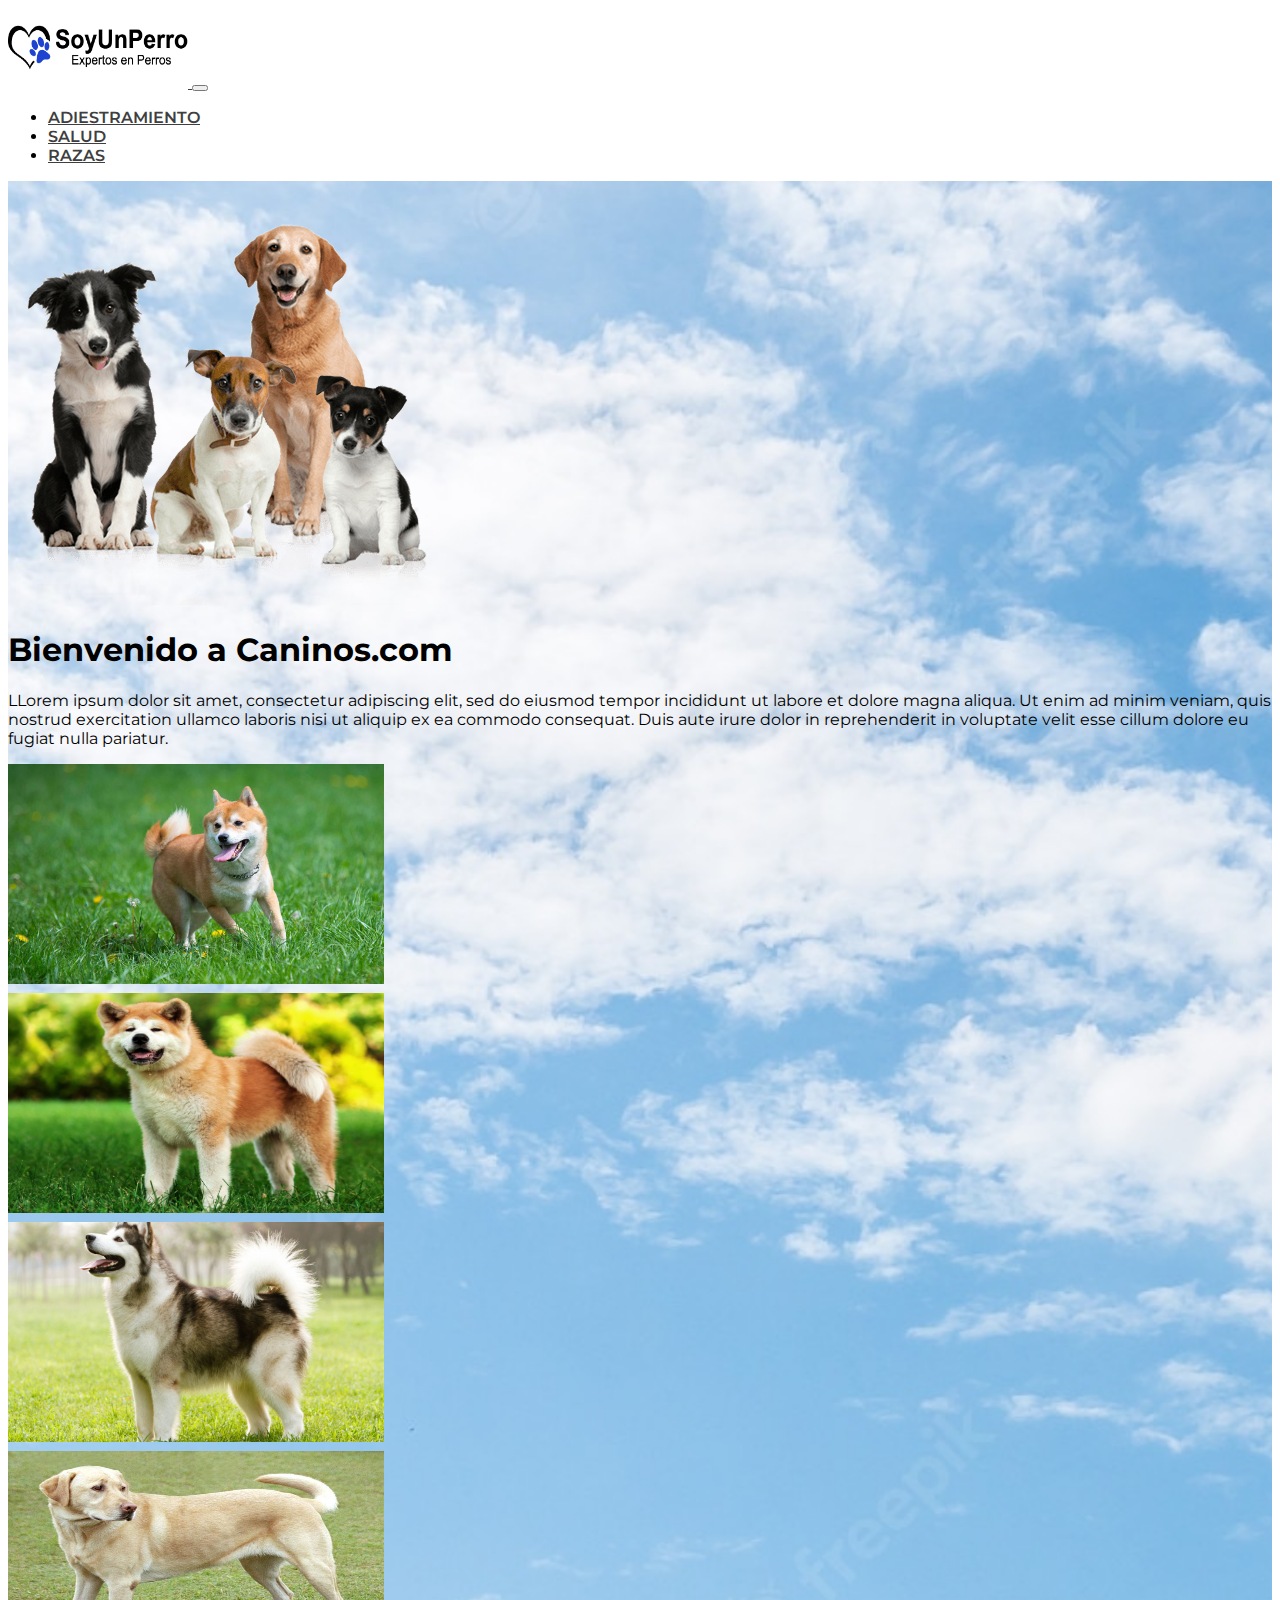
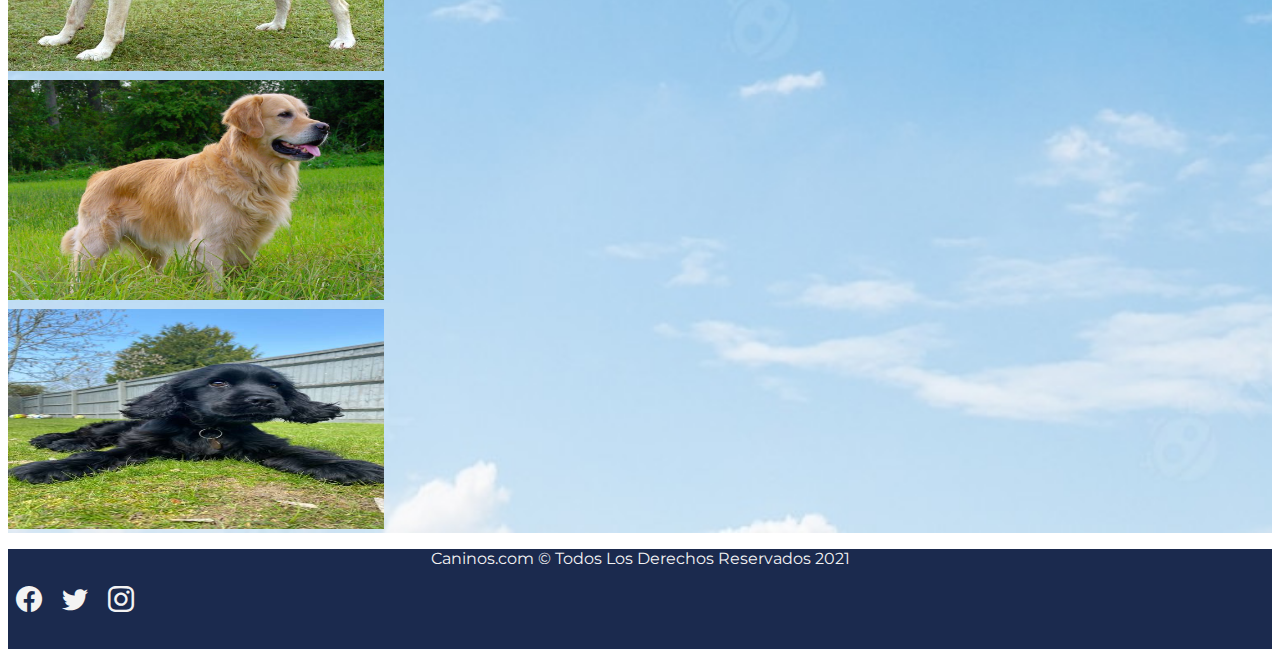
<file: Desafio_1 2/index.html>
<!DOCTYPE html>
<html>
<head>
	<meta charset="utf-8">
	<meta name="viewport" content="width=device-width, initial-scale=1">
	<title>Caninos.com</title>
	<link href="https://cdn.jsdelivr.net/npm/bootstrap@5.2.0/dist/css/bootstrap.min.css" rel="stylesheet" integrity="sha384-gH2yIJqKdNHPEq0n4Mqa/HGKIhSkIHeL5AyhkYV8i59U5AR6csBvApHHNl/vI1Bx" crossorigin="anonymous">
	<link rel="stylesheet" href="https://cdn.jsdelivr.net/npm/bootstrap-icons@1.9.1/font/bootstrap-icons.css">
	<link rel="stylesheet" type="text/css" href="main.css">
</head>
<body>
	<!-- ################## NAVBAR RESPONSIVE BOOTSTRAP ######################### -->
	<nav class="navbar navbar-expand-lg bg-white p-0 m-0" id="menu">
	  <div class="container-fluid">
	    <a class="navbar-brand" href="index.html">
	    	<img class="" width="180" height="80" src="Assets/Logo.png">
	    </a>
	    <button class="navbar-toggler" type="button" data-bs-toggle="collapse"data-bs-target="#navbarSupportedContent" aria-controls="navbarSupportedContent" aria-expanded="false" aria-label="Toggle navigation">
	      <span class="navbar-toggler-icon"></span>
	    </button>
	    <div class="collapse navbar-collapse" id="navbarSupportedContent">
	      <ul class="navbar-nav me-auto mb-2 mb-lg-0">
	        <li class="nav-item">
	          <a class="nav-link" aria-current="page" href="#">ADIESTRAMIENTO</a>
	        </li>
	        <li class="nav-item">
	          <a class="nav-link" href="#">SALUD</a>
	        </li>
	        <li class="nav-item">
	          <a class="nav-link" href="Screens/Razas/index.html">RAZAS</a>
	        </li>
	      </ul>
	    </div>
	  </div>
	</nav>
	<!-- ################## PRIMARY CONTENT RESPONSIVE BOOTSTRAP ######################### -->
	<div  id="background"> 
		<section>
			<div class= "text-center" >
				<img class="img-fluid" id="img-header" src="Assets/Header_Pager.png">
			</div>
			<div class="w-75 m-auto text-center" id="presentation">
				<h1>Bienvenido a Caninos.com</h1>
				<p >
					LLorem ipsum dolor sit amet, consectetur adipiscing elit, sed do eiusmod tempor incididunt ut labore et dolore magna aliqua. Ut enim ad minim veniam, quis nostrud exercitation ullamco laboris nisi ut aliquip ex ea commodo consequat. Duis aute irure dolor in reprehenderit in voluptate velit esse cillum dolore eu fugiat nulla pariatur.
				</p>
			</div>
		</section>
		<!-- #############GRID BOOTSTRAP#################### -->
		<div class="container text-center mt-5">
		  <div class="row">
		    <div class="col m-0 p-0" id="razas" >
		    	<a class="navbar-brand" href="index.html"> 
					<img  width="250" height="160" src="Assets/Shiba_inu.jpeg">
		    	</a>
		    </div>
		    <div class="col m-0 p-0" id="razas" >
		    	<a class="navbar-brand" href="index.html"> 
					<img width="250" height="160" src="Assets/Akita_Inu.jpeg">
		    	</a>
		    </div>
		    <div class="col m-0 p-0" id="razas" >
		    	<a class="navbar-brand" href="index.html"> 
 					<img width="250" height="160" src="Assets/Huski.jpeg">
		    	</a> 
		    </div>
		  </div>
		  <div class="row pb-5">
		    <div class="col m-0 p-0" id="razas" >
		    	<a class="navbar-brand" href="index.html"> 
		    		<img width="250" height="160" src="Assets/Labrador.jpeg">
		    	</a>
		    </div>
		    <div class="col m-0 p-0" id="razas" >
		    	<a class="navbar-brand" href="index.html"> 
		    		<img width="250" height="160" src="Assets/golden_retriever.jpeg">
		    	</a>
		    </div>
		    <div class="col m-0 p-0" id="razas" >
		    	<a class="navbar-brand" href="index.html"> 
		    		<img width="250" height="160" src="Assets/Coker.jpeg">
		    	</a>
		    </div>
		  </div>
		</div>
	</div>
	<!-- #############FOOTER BOOTSTRAP#################### -->
	<footer class="w-100  d-flex  align-items-center justify-content-center flex-wrap">
  <p class="fs-5 px-3  pt-3">Caninos.com &copy; Todos Los Derechos Reservados 2021</p>
  <div id="iconos" >
      <a href="#"><i class="bi bi-facebook"></i></a>
      <a href="#"><i class="bi bi-twitter"></i></a>
      <a href="#"><i class="bi bi-instagram"></i></a>  
  </div>
</footer>
	<!-- #############SCRIPT BOOTSTRAP#################### -->
	<script src="https://cdn.jsdelivr.net/npm/bootstrap@5.2.0/dist/js/bootstrap.bundle.min.js" integrity="sha384-A3rJD856KowSb7dwlZdYEkO39Gagi7vIsF0jrRAoQmDKKtQBHUuLZ9AsSv4jD4Xa" crossorigin="anonymous"></script>
</body>
</html>
</file>
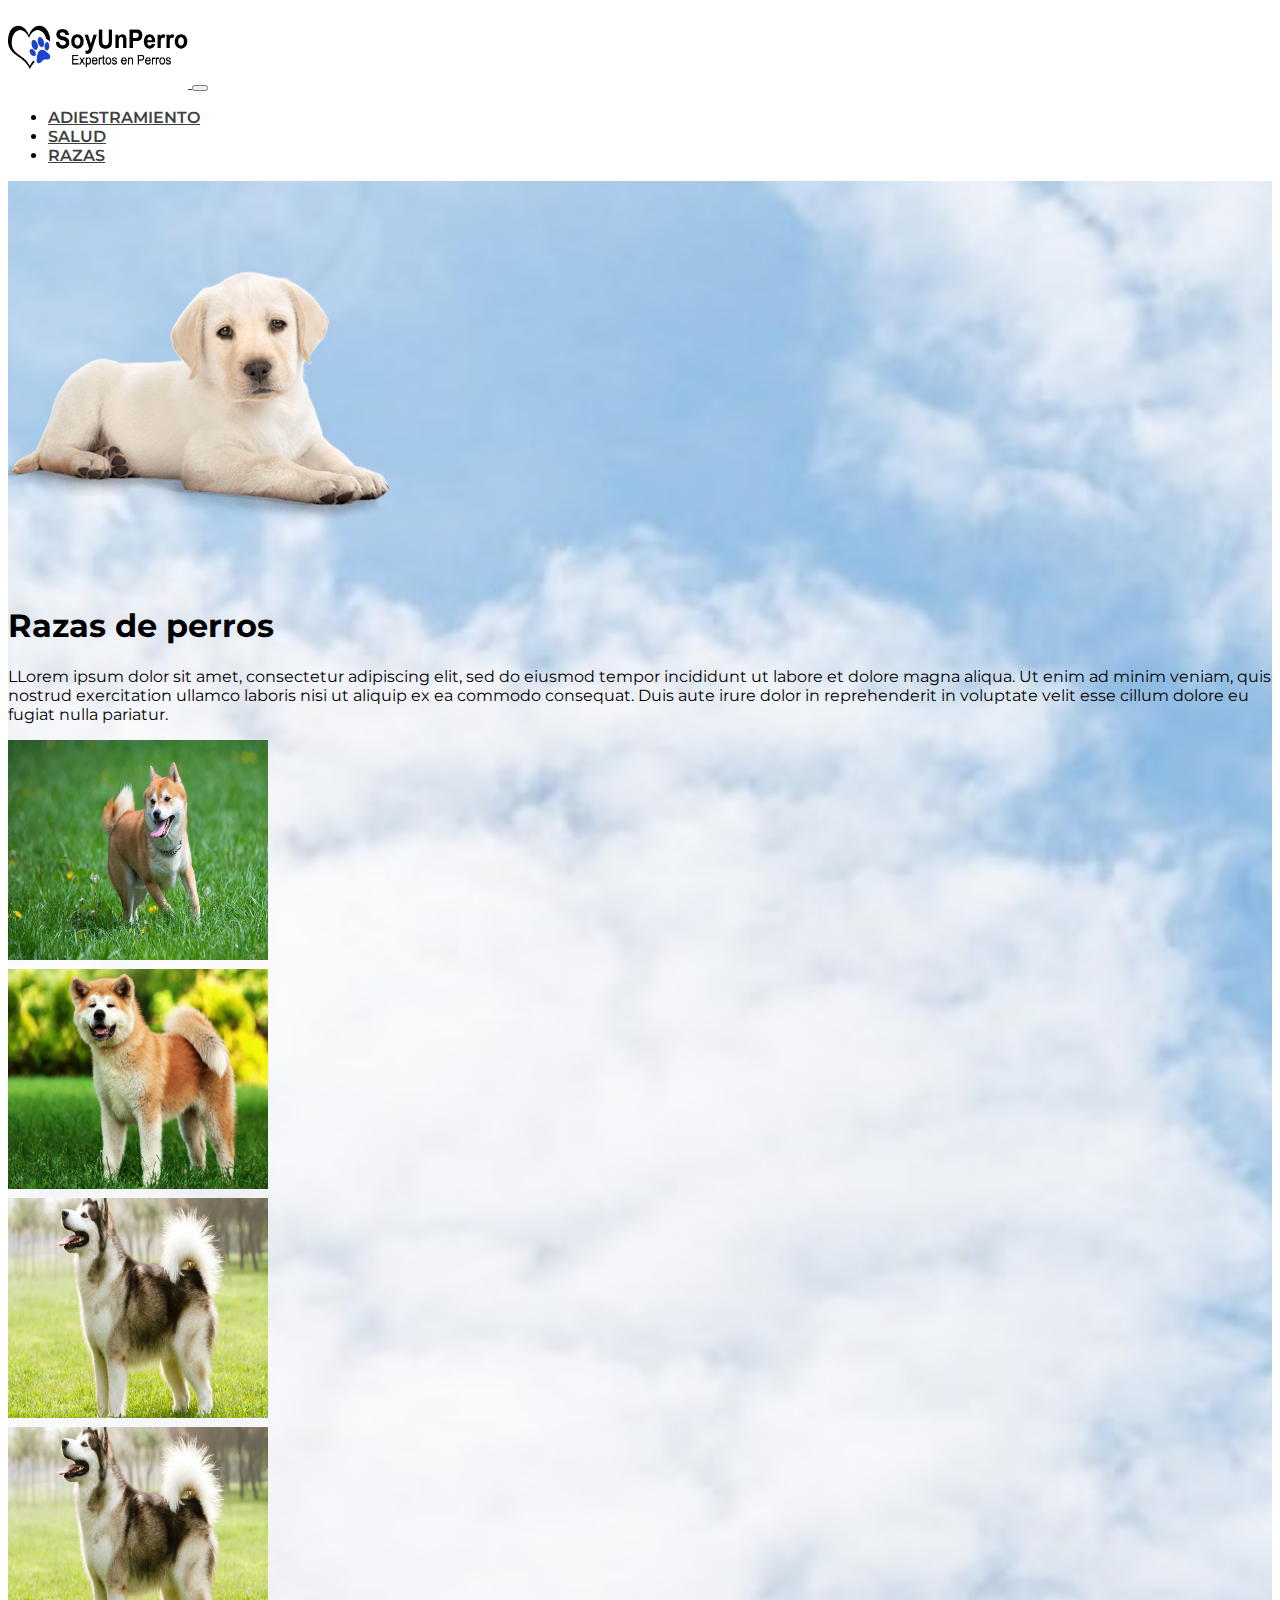
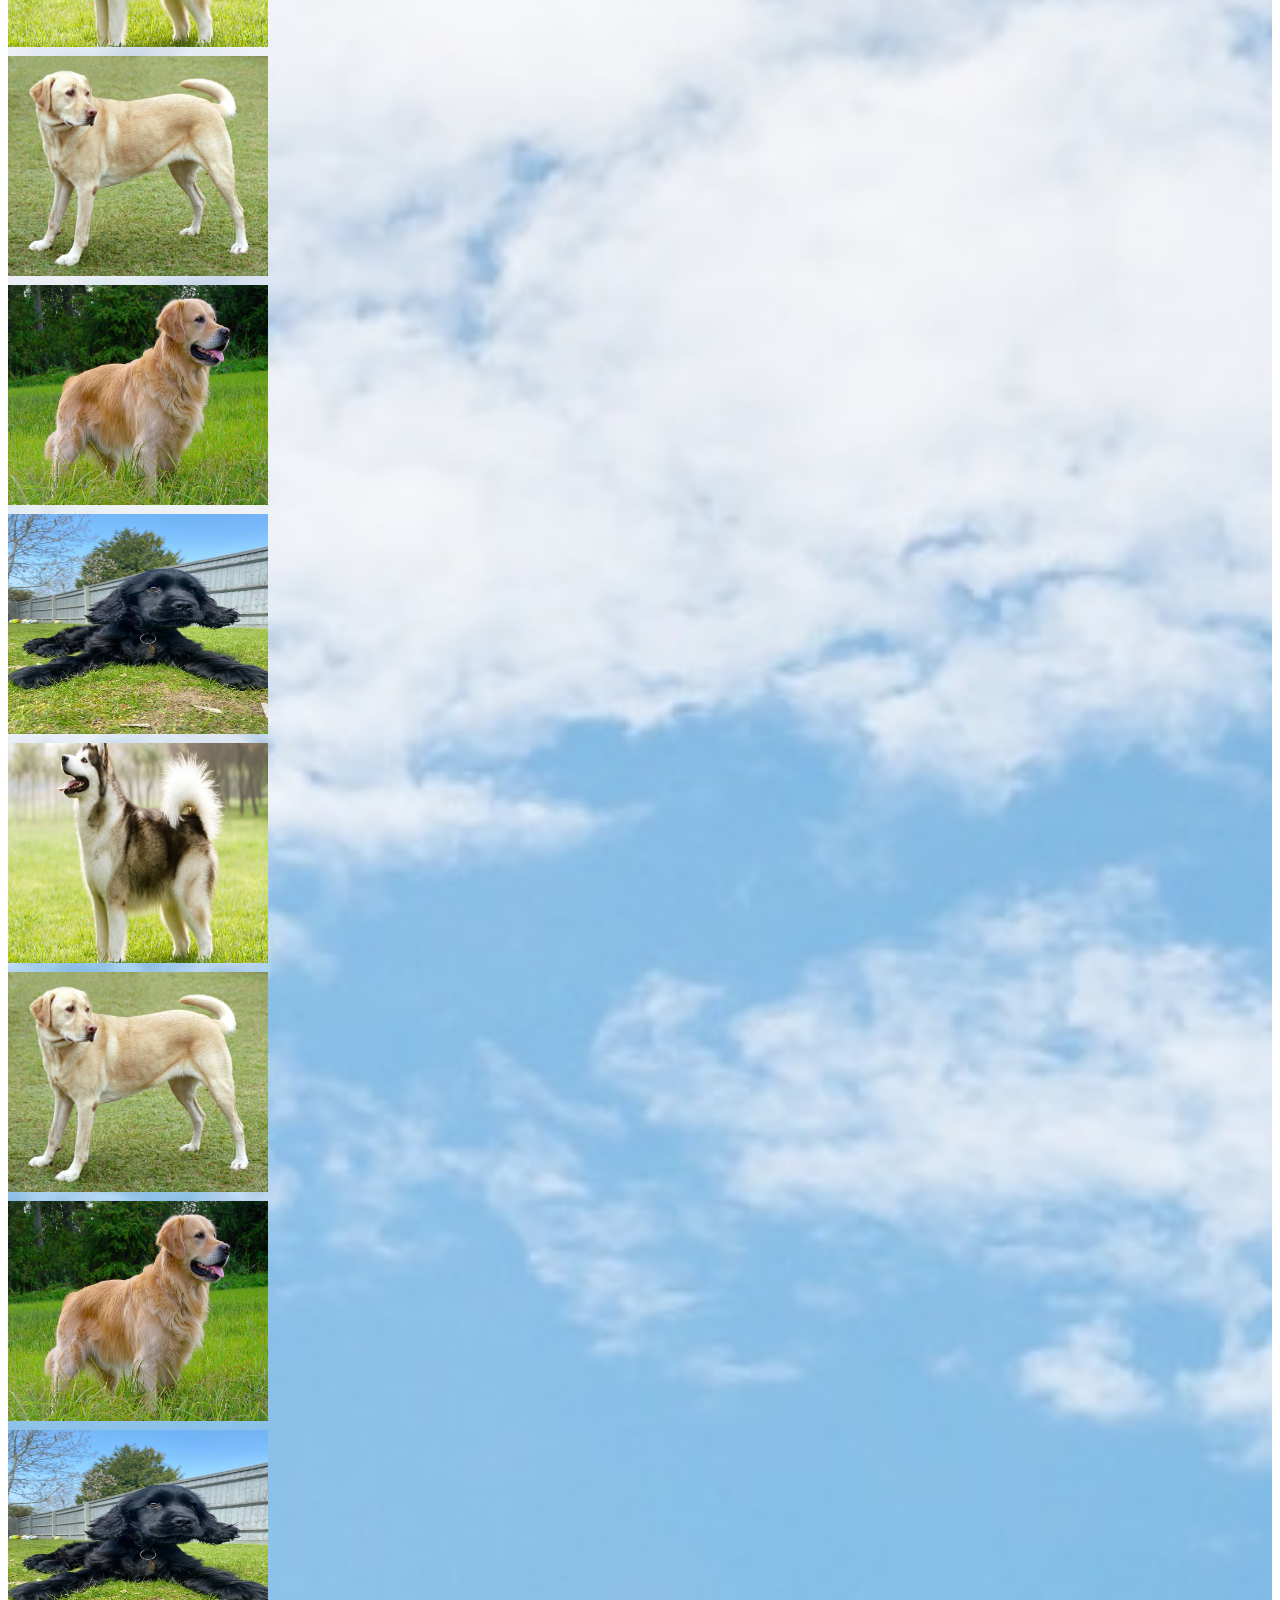
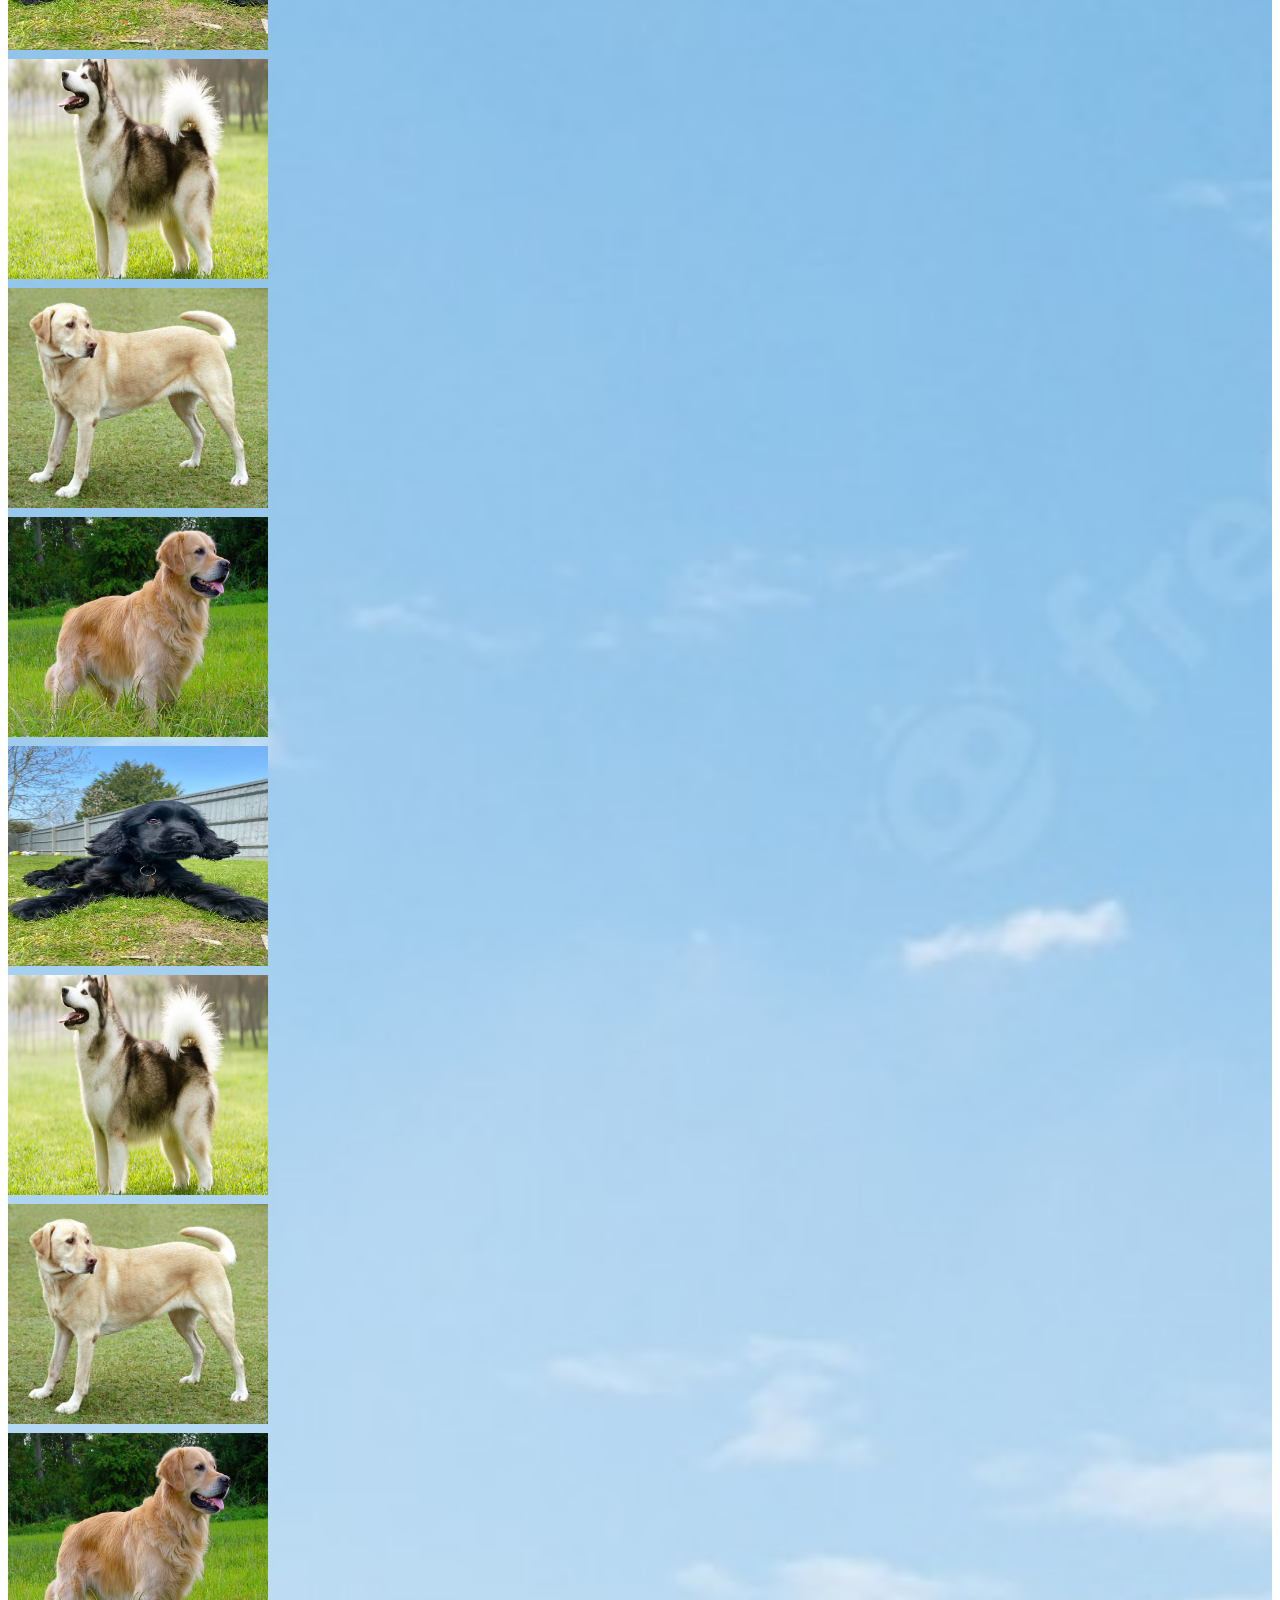
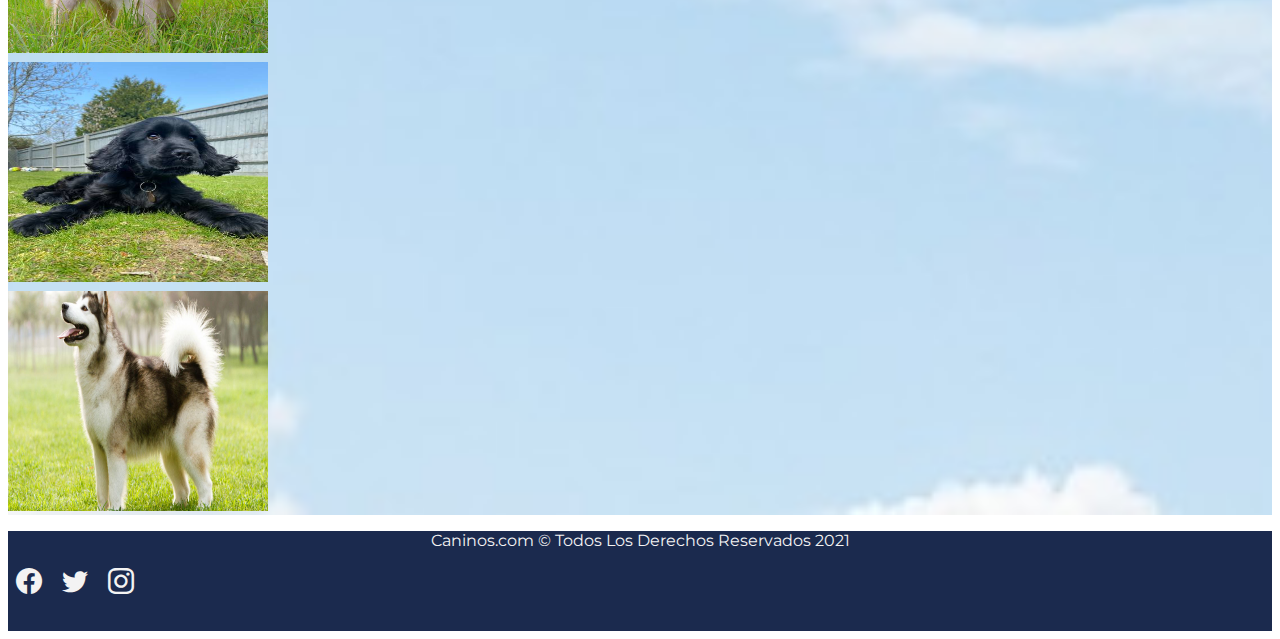
<file: Desafio_1 2/Screens/Razas/index.html>
<!DOCTYPE html>
<html>
<head>
	<meta charset="utf-8">
	<meta name="viewport" content="width=device-width, initial-scale=1">
	<title>Caninos.com</title>
	<link href="https://cdn.jsdelivr.net/npm/bootstrap@5.2.0/dist/css/bootstrap.min.css" rel="stylesheet" integrity="sha384-gH2yIJqKdNHPEq0n4Mqa/HGKIhSkIHeL5AyhkYV8i59U5AR6csBvApHHNl/vI1Bx" crossorigin="anonymous">
	<link rel="stylesheet" href="https://cdn.jsdelivr.net/npm/bootstrap-icons@1.9.1/font/bootstrap-icons.css">
	<link rel="stylesheet" type="text/css" href="main.css">
</head>
<body>
	<!-- ################## NAVBAR RESPONSIVE BOOTSTRAP ######################### -->
	<nav class="navbar navbar-expand-lg bg-white p-0 m-0" id="menu">
	  <div class="container-fluid">
	    <a class="navbar-brand" href="../../index.html">
	    	<img class="" width="180" height="80" src="../../Assets/Logo.png">
	    </a>
	    <button class="navbar-toggler" type="button" data-bs-toggle="collapse"data-bs-target="#navbarSupportedContent" aria-controls="navbarSupportedContent" aria-expanded="false" aria-label="Toggle navigation">
	      <span class="navbar-toggler-icon"></span>
	    </button>
	    <div class="collapse navbar-collapse" id="navbarSupportedContent">
	      <ul class="navbar-nav me-auto mb-2 mb-lg-0">
	        <li class="nav-item">
	          <a class="nav-link" aria-current="page" href="#">ADIESTRAMIENTO</a>
	        </li>
	        <li class="nav-item">
	          <a class="nav-link" href="#">SALUD</a>
	        </li>
	        <li class="nav-item">
	          <a class="nav-link" href="#">RAZAS</a>
	        </li>
	      </ul>
	    </div>
	  </div>
	</nav>
	<!-- ################## PRIMARY CONTENT RESPONSIVE BOOTSTRAP ######################### -->
	<div  id="background"> 
		<div class="d-flex align-items-center" id="container">
  	<div class="flex-shrink-0">
    	<img class="img-fluid" id="img-header" src="../../Assets/Razas/Header.png">
 	 </div>
  	<div class="flex-grow-1 ms-3 text-center" id="presentation">
  		<h1>Razas de perros</h1>
  		<p>
  			LLorem ipsum dolor sit amet, consectetur adipiscing elit, sed do eiusmod tempor incididunt ut labore et dolore magna aliqua. Ut enim ad minim veniam, quis nostrud exercitation ullamco laboris nisi ut aliquip ex ea commodo consequat. Duis aute irure dolor in reprehenderit in voluptate velit esse cillum dolore eu fugiat nulla pariatur.
  		</p>
  	</div>
	</div>
		<!-- #############GRID BOOTSTRAP#################### -->
		<div class="container text-center" id="containerRazas">
		  <div class="row pb-5" id="contRazas" id="contRazas">
		    <div class="col m-0 p-0" id="razas" >
		    	<a class="navbar-brand" href="index.html"> 
					<img  width="250" height="160" src="../../Assets/Shiba_inu.jpeg">
		    	</a>
		    </div>
		    <div class="col m-0 p-0" id="razas" >
		    	<a class="navbar-brand" href="index.html"> 
					<img width="250" height="160" src="../../Assets/Akita_Inu.jpeg">
		    	</a>
		    </div>
		    <div class="col m-0 p-0" id="razas" >
		    	<a class="navbar-brand" href="index.html"> 
 					<img width="250" height="160" src="../../Assets/Huski.jpeg">
		    	</a> 
		    </div>
		    <div class="col m-0 p-0" id="razas" >
		    	<a class="navbar-brand" href="index.html"> 
 					<img width="250" height="160" src="../../Assets/Huski.jpeg">
		    	</a> 
		    </div>
		  </div>
		  <div class="row pb-5" id="contRazas">
		    <div class="col m-0 p-0" id="razas" >
		    	<a class="navbar-brand" href="index.html"> 
		    		<img width="250" height="160" src="../../Assets/Labrador.jpeg">
		    	</a>
		    </div>
		    <div class="col m-0 p-0" id="razas" >
		    	<a class="navbar-brand" href="index.html"> 
		    		<img width="250" height="160" src="../../Assets/golden_retriever.jpeg">
		    	</a>
		    </div>
		    <div class="col m-0 p-0" id="razas" >
		    	<a class="navbar-brand" href="index.html"> 
		    		<img width="250" height="160" src="../../Assets/Coker.jpeg">
		    	</a>
		    </div>
		    <div class="col m-0 p-0" id="razas" >
		    	<a class="navbar-brand" href="index.html"> 
 					<img width="250" height="160" src="../../Assets/Huski.jpeg">
		    	</a> 
		    </div>
		  </div>
		   <div class="row pb-5" id="contRazas">
		    <div class="col m-0 p-0" id="razas" >
		    	<a class="navbar-brand" href="index.html"> 
		    		<img width="250" height="160" src="../../Assets/Labrador.jpeg">
		    	</a>
		    </div>
		    <div class="col m-0 p-0" id="razas" >
		    	<a class="navbar-brand" href="index.html"> 
		    		<img width="250" height="160" src="../../Assets/golden_retriever.jpeg">
		    	</a>
		    </div>
		    <div class="col m-0 p-0" id="razas" >
		    	<a class="navbar-brand" href="index.html"> 
		    		<img width="250" height="160" src="../../Assets/Coker.jpeg">
		    	</a>
		    </div>
		    <div class="col m-0 p-0" id="razas" >
		    	<a class="navbar-brand" href="index.html"> 
 					<img width="250" height="160" src="../../Assets/Huski.jpeg">
		    	</a> 
		    </div>
		  </div>
		   <div class="row pb-5" id="contRazas">
		    <div class="col m-0 p-0" id="razas" >
		    	<a class="navbar-brand" href="index.html"> 
		    		<img width="250" height="160" src="../../Assets/Labrador.jpeg">
		    	</a>
		    </div>
		    <div class="col m-0 p-0" id="razas" >
		    	<a class="navbar-brand" href="index.html"> 
		    		<img width="250" height="160" src="../../Assets/golden_retriever.jpeg">
		    	</a>
		    </div>
		    <div class="col m-0 p-0" id="razas" >
		    	<a class="navbar-brand" href="index.html"> 
		    		<img width="250" height="160" src="../../Assets/Coker.jpeg">
		    	</a>
		    </div>
		    <div class="col m-0 p-0" id="razas" >
		    	<a class="navbar-brand" href="index.html"> 
 					<img width="250" height="160" src="../../Assets/Huski.jpeg">
		    	</a> 
		    </div>
		  </div>
		   <div class="row pb-5">
		    <div class="col m-0 p-0" id="razas" >
		    	<a class="navbar-brand" href="index.html"> 
		    		<img width="250" height="160" src="../../Assets/Labrador.jpeg">
		    	</a>
		    </div>
		    <div class="col m-0 p-0" id="razas" >
		    	<a class="navbar-brand" href="index.html"> 
		    		<img width="250" height="160" src="../../Assets/golden_retriever.jpeg">
		    	</a>
		    </div>
		    <div class="col m-0 p-0" id="razas" >
		    	<a class="navbar-brand" href="index.html"> 
		    		<img width="250" height="160" src="../../Assets/Coker.jpeg">
		    	</a>
		    </div>
		    <div class="col m-0 p-0" id="razas" >
		    	<a class="navbar-brand" href="index.html"> 
 					<img width="250" height="160" src="../../Assets/Huski.jpeg">
		    	</a> 
		    </div>
		  </div>
		</div>
	</div>
	<!-- #############FOOTER BOOTSTRAP#################### -->
	<footer class="w-100  d-flex  align-items-center justify-content-center flex-wrap">
  <p class="fs-5 px-3  pt-3">Caninos.com &copy; Todos Los Derechos Reservados 2021</p>
  <div id="iconos" >
      <a href="#"><i class="bi bi-facebook"></i></a>
      <a href="#"><i class="bi bi-twitter"></i></a>
      <a href="#"><i class="bi bi-instagram"></i></a>  
  </div>
</footer>
	<!-- #############SCRIPT BOOTSTRAP#################### -->
	<script src="https://cdn.jsdelivr.net/npm/bootstrap@5.2.0/dist/js/bootstrap.bundle.min.js" integrity="sha384-A3rJD856KowSb7dwlZdYEkO39Gagi7vIsF0jrRAoQmDKKtQBHUuLZ9AsSv4jD4Xa" crossorigin="anonymous"></script>
</body>
</html>
</file>
<file: Desafio_1 2/main.css>
/*===============Propiedades Globales================*/

@import url('https://fonts.googleapis.com/css2?family=Montserrat&display=swap');

body {
    font-family: 'Montserrat', sans-serif;
    overflow-x: hidden;
}


/*===================MENU==========================*/

 #menu a{
     font-size: 16px !important;
     font-weight: 600;
     color:#3f3f3f;   
 }

/*===================BACKGROUND IMAGE==========================*/ 
 #background {
    background: url(./Assets/Background.jpeg);
    background-repeat: no-repeat;
    background-position: center;
    background-size: cover;
    position: relative;
    min-height: 100vh;
 }

/*===================SLIDER DE IMAGE==========================*/


/*=========================FOOTER================================*/
footer {
    background: #1b2a4e;
    min-height: 100px;;
}
footer p{
    color:#f3f3f3;
    text-align:center;
}
#iconos  i {
    font-size: 26px;
    padding: 0 8px;
    color:#f3f3f3;
}

/*=========================MEDIA QUERIES SCREEN MAX================================*/
@media (max-width: 1600px){
     #razas {
            margin-top: 5px !important;
        }

    #razas img{
            width: 436px;
            height: 220px;
        }
}
/*=========================MEDIA QUERIES SCREEN MAX================================*/
@media (max-width: 1400px){
     #razas {
            margin-top: 5px !important;
        }

    #razas img{
            width: 376px;
            height: 220px;
        }
}
/*=========================MEDIA QUERIES SCREEN EXTRA ANCHA================================*/
@media (max-width:1200px){

    #img-header {
            width: 400px !important;
        }

    #presentation p{
            font-size: 16px;
        }

     #razas {
            margin-top: 5px !important;
        }

    #razas img{
            width: 315px;
            height: 200px;
        }
}

/*=========================MEDIA QUERIES SCREEN ANCHA================================*/

@media (max-width:992px){

    #presentation {
        width:90% !important;
        margin:auto;
    }

    #img-header {
            width: 350px !important;
        }

    #presentation p{
            font-size: 16px;
        }

     #razas {
            margin-top: 5px !important;
        }

    #razas img{
            width: 355px;
            height: 200px;
        }
}
/*=========================MEDIA QUERIES SCREEN SM================================*/

@media (max-width:768px) {

    #presentation {
        width: 90% !important;
        margin: auto;
    }

    #img-header {
            width: 300px !important;
        }

    #presentation p{
            font-size: 15px;
        }

     #razas {
            margin-top: 5px !important;
        }

    #razas img{
            width: 400px;
            height: 250px;
        }
}
/*=========================MEDIA QUERIES SCREEN EXTRA-SM================================*/
@media (max-width: 576px) {
   
     #img-header {
            width: 250px !important;
        }

    #presentation p{
            font-size: 14px;
        }

    #razas {
            margin-top: 5px !important;
        }

    #razas img{
            width: 400px;
            height: 250px;
        }
    .icono-wrap{
        flex-wrap:wrap !important;
        justify-content: center !important;
        text-align: center;
        }
    }
    }
</file>
<file: Desafio_1 2/Screens/Razas/main.css>
/*===============Propiedades Globales================*/

@import url('https://fonts.googleapis.com/css2?family=Montserrat&display=swap');

body {
    font-family: 'Montserrat', sans-serif;
    overflow-x: hidden;
}


/*===================MENU==========================*/

 #menu a{
     font-size: 16px !important;
     font-weight: 600;
     color:#3f3f3f;   
 }

/*===================BACKGROUND IMAGE==========================*/ 
 #background {
    background: url(../../Assets/Background.jpeg);
    background-repeat: no-repeat;
    background-position: center;
    background-size: cover;
    position: relative;
    min-height: 100vh;
 }

/*===================HEADER INFO==========================*/

 #textPresentation {
    margin-right: 10 !important;
 }

/*===================SLIDER DE IMAGE==========================*/


/*=========================FOOTER================================*/
footer {
    background: #1b2a4e;
    min-height: 100px;;
}
footer p{
    color:#f3f3f3;
    text-align:center;
}
#iconos  i {
    font-size: 26px;
    padding: 0 8px;
    color:#f3f3f3;
}
/*=========================MEDIA QUERIES SCREEN MAX================================*/
@media (max-width: 1600px){
     #razas {
            margin-top: 5px !important;
        }

    #razas img{
            width: 300px;
            height: 220px;
        }
}
/*=========================MEDIA QUERIES SCREEN MAX================================*/
@media (max-width: 1400px){
     #razas {
            margin-top: 5px !important;
        }

    #razas img{
            width: 260px;
            height: 220px;
        }
}
/*=========================MEDIA QUERIES SCREEN EXTRA ANCHA================================*/
@media (max-width:1200px){

    #img-header {
            width: 400px !important;
        }

    #presentation p{
            font-size: 16px;
        }

     #razas {
            margin-top: 5px !important;
        }

    #razas img{
            width: 220px !important;
            height: 180px !important;
        }
}

/*=========================MEDIA QUERIES SCREEN ANCHA================================*/

@media (max-width:992px){

    #presentation {
        width:90% !important;
        margin:auto;
    }

    #img-header {
            width: 350px !important;
        }

    #presentation p{
            font-size: 16px;
        }

    #contRazas {
        padding-bottom: 0px !important;
    }

     #razas {
            margin-top: 0px !important;
        }

    #razas img{
            width: 300px !important;
            margin-top: 20px;
            height: 200px !important;
        }
}
/*=========================MEDIA QUERIES SCREEN SM================================*/

@media (max-width:768px) {

    #container {
       justify-content: center !important;   
       align-self: center !important;
       align-items: center !important;
    }

    #presentation {
        width: 80% !important;
        margin-top: 250px !important;
        position: absolute !important;
        text-align: center !important;
        
    }

    #img-header {
            width: 300px !important;
            margin-bottom: 200px !important;
            position: relative !important;
        }

    #presentation p{
            font-size: 15px;
        }

    #containerRazas {
        margin-top: 10px !important;
    }

     #razas {
            margin-top: 5px !important;
        }

    #razas img{
            width: 250px !important;
            height: 250px !important;
        }
}
/*=========================MEDIA QUERIES SCREEN EXTRA-SM================================*/
@media (max-width: 576px) {
   
     #img-header {
            width: 250px !important;
        }

    #presentation p{
            font-size: 14px;
        }

    #razas {
            margin-top: 5px !important;
        }

    #razas img{
            width: 350px !important;
            height: 250px !important;
        }
    .icono-wrap{
        flex-wrap:wrap !important;
        justify-content: center !important;
        text-align: center;
        }
    }
</file>
